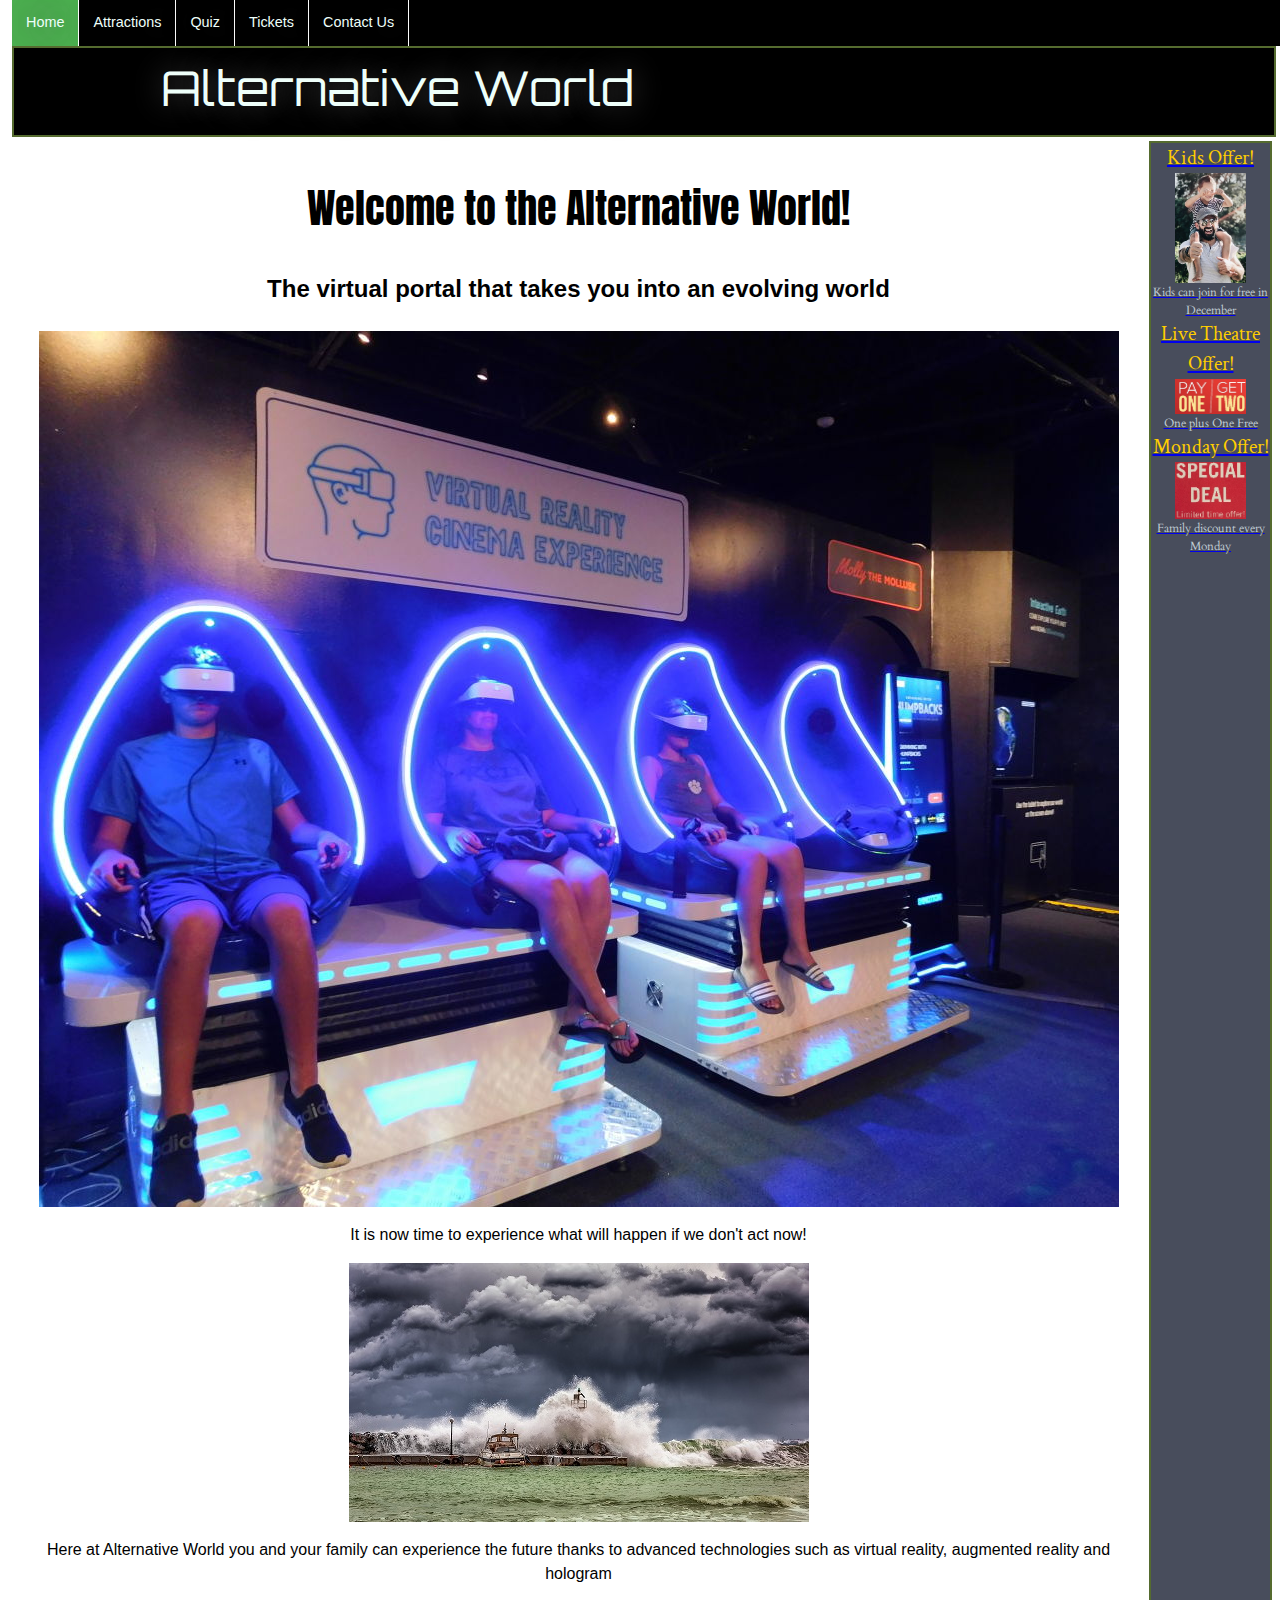
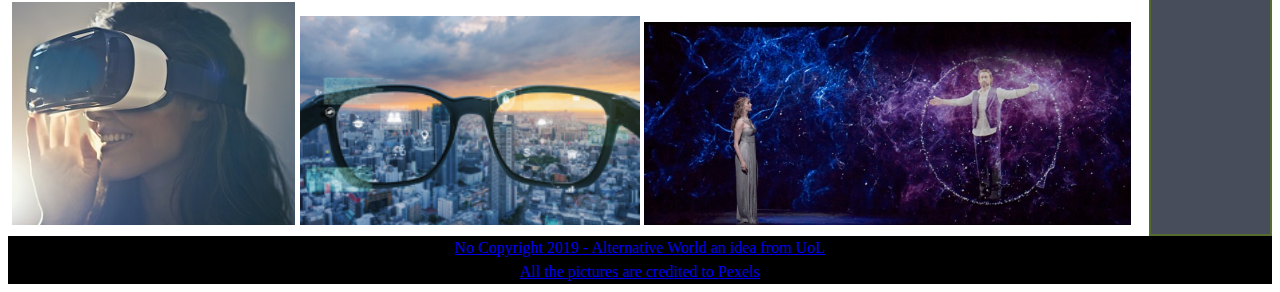
<file: website/index.html>
<!DOCTYPE html>

<html lang="en">

<!-- This head section contains all the invisible information about the page -->

<head>
	<title>Alternative World</title>
	<meta charset="UTF-8">
	<meta name="description"
		content="The Alternative World Theme Park helps people experience how is the global warming  affecting the future of our world">
	<meta name="keywords"
		content="Theme Park, thrilling, global warming, rolller coaster, virtual reality, amusement park, indoor, Alternative World">
	<meta name="author" content="Marco Orsini">
	<meta name="viewport" content="width=device-width, initial-scale=1.0">
	<meta name="refresh" content="10">
	<link rel="stylesheet" type="text/css" href="StyleSheet/style.css">
	<meta name="robots" content="noindex,nofollow">
	<!--Block the search engine discovery/crawling until the web site is complete-->
</head>

<!-- This body section contains the structure for all the visble content -->

<body>
	<!-- The video -->
	<!--<video autoplay muted loop id="backgroundVideo">
  <source src="./media/2757709.mp4" type="video/mp4">
</video>
-->

	<div class="grid-container-index">
		<!-- Navigation Bar -->
		<nav>
			<ul>
				<li><a class="active" href="#">Home</a></li>
				<li><a href="attractions.html">Attractions</a></li>
				<li><a href="quiz.html">Quiz</a></li>
				<li><a href="tickets.html">Tickets</a></li>
				<li><a href="contactus.html">Contact Us</a></li>
			</ul>
		</nav>

		<!-- The header section, with the logo and the welcome title -->
		<header class="logo-anima">
			<img src="img/logo2.png" alt="Alternative World Logo">
			<h1>Alternative World</h1>
		</header>


		<!-- The main content of this page is an introduction of Theme Park -->
		<main>
			<h2>Welcome to the Alternative World!</h2>
			<article>
				<h3>The virtual portal that takes you into an evolving world </h3>
				<img src="img/VR_people.jpg" alt="Virtual Reality" class="center">
				<p>It is now time to experience what will happen if we don't act now!</p>
				<img src="img/big-waves.jpg" alt="What will happen?" class="center">
				<p>Here at Alternative World you and your family can experience the future thanks to advanced
					technologies such as virtual reality, augmented reality and hologram </p>
				<img src="img/virtualReality.jpg" alt="Virtual Reality" style="width:25%;">
				<img src="img/augmented-reality.png" alt="Augmented Reality" style="width:30% ;">
				<img src="img/hologram-show.jpg" alt="Hologram" style="width:43%;">
			</article>
		</main>

		<!-- Aside to advertise offers -->
		<aside>
			<a href="tickets.html">
				<div class="offerTitle"> Kids Offer!</div>
				<img src="img/kids.jpg" alt="For Kids!" />
				<div class="offerDescription">Kids can join for free in December</div>
				<a href="tickets.html">

					<div class="offerTitle"> Live Theatre Offer!</div>
					<img src="img/onefortwo.jpg" alt="One For Two!" />
					<div class="offerDescription">One plus One Free</div>

					<div class="offerTitle">Monday Offer!</div>
					<img src="img/offer.jpg" alt="Discount!" />
					<div class="offerDescription">Family discount every Monday</div>
		</aside>

		<!-- General information provided in the Footer of the page -->
		<footer>
			No Copyright 2019 - Alternative World an idea from UoL
			<br>
			All the pictures are credited to <a href="https://www.pexels.com/"> Pexels</a>
		</footer>
	</div>
</body>

</html>
</file>
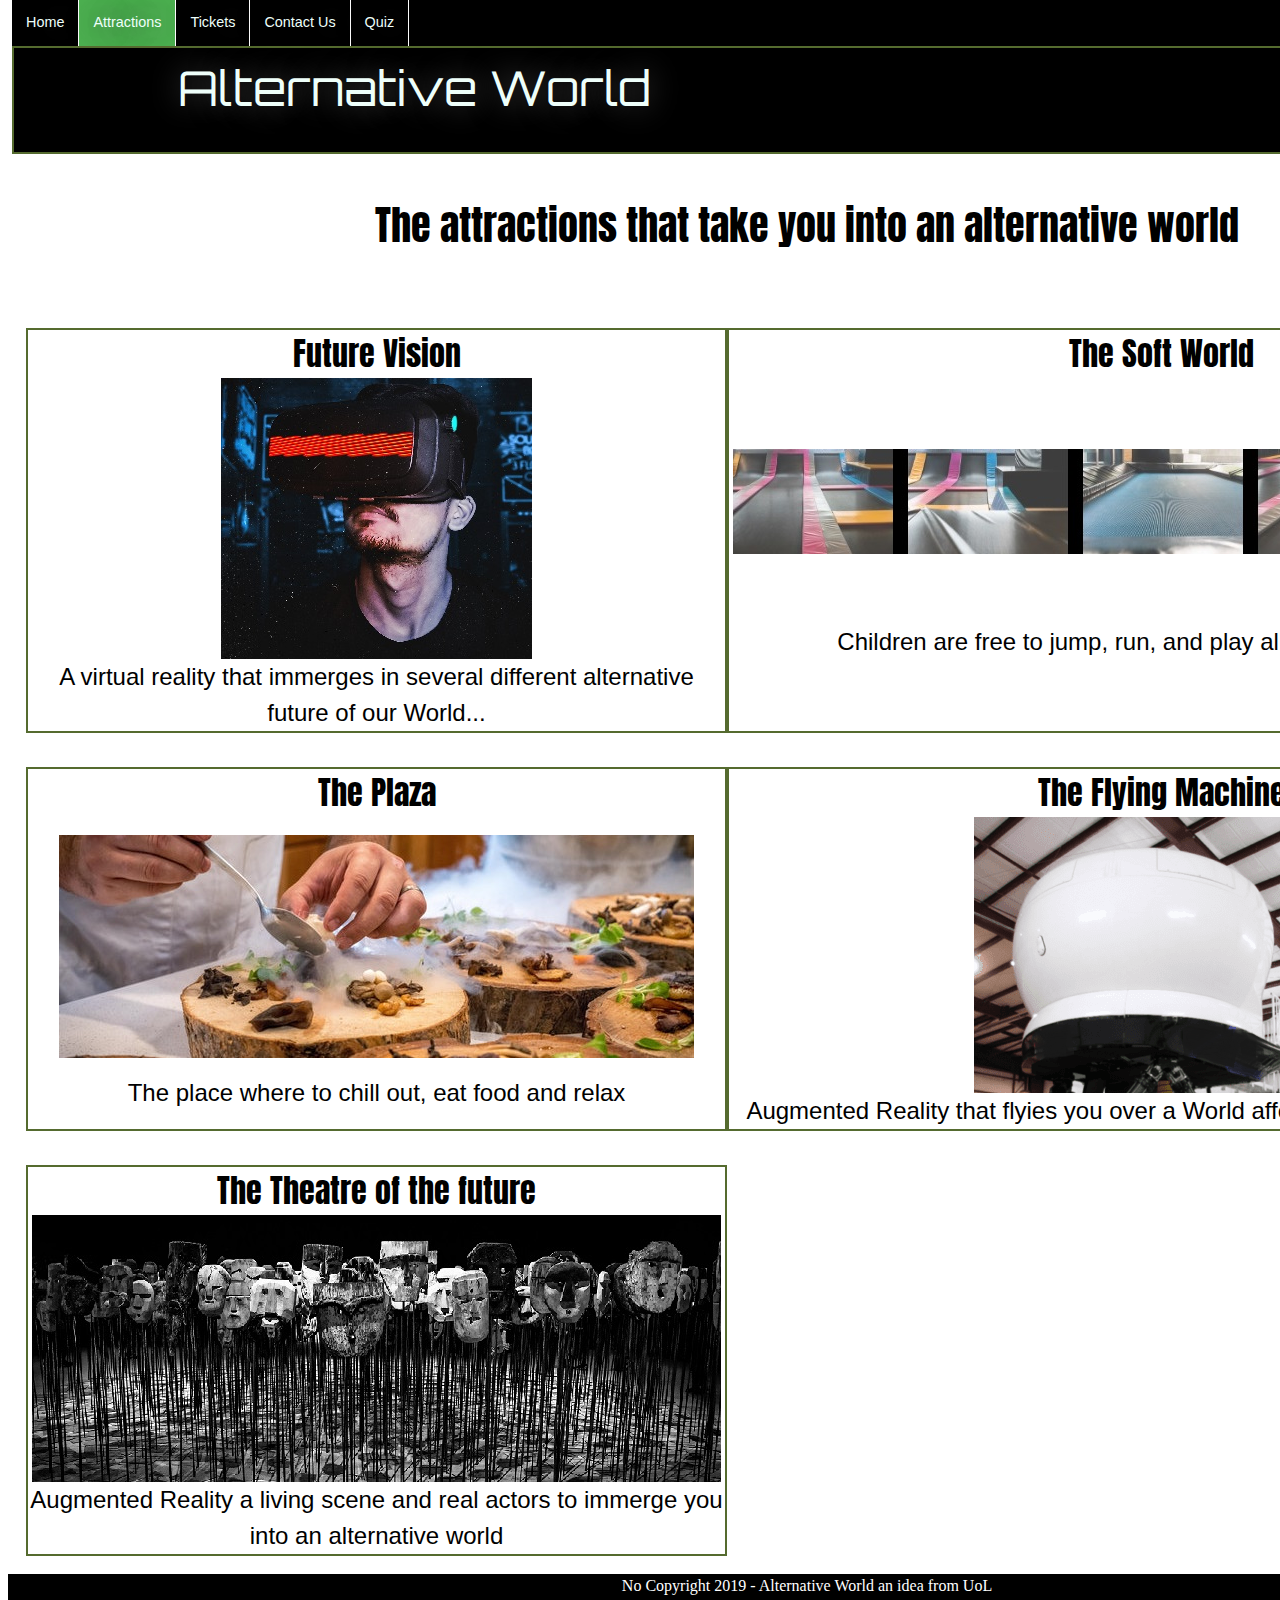
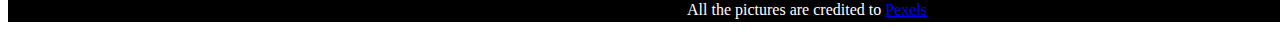
<file: website/attractions.html>
<!DOCTYPE html>

<html lang="en">

<!-- This head section contains all the invisible information about the page -->

<head>
    <title>Alternative World</title>
    <meta charset="UTF-8">
    <meta name="description"
        content="The Alternative World Theme Park helps people experience how is the global warming  affecting the future of our world">
    <meta name="keywords"
        content="Theme Park, thrilling, global warming, rolller coaster, virtual reality, amusement park, indoor, Alternative World">
    <meta name="author" content="Marco Orsini">
    <meta name="viewport" content="width=device-width, initial-scale=1.0">
    <meta name="refresh" content="10">
    <link rel="stylesheet" type="text/css" href="StyleSheet/style.css">
    <meta name="robots" content="noindex,nofollow">
    <!--Block the search engine discovery/crawling until the web site is complete-->
</head>

<!-- This body section contains the structure for all the visble content -->

<body>
    <!-- The video -->
    <!--<video autoplay muted loop id="backgroundVideo">
  <source src="./media/2757709.mp4" type="video/mp4">
</video>
-->

    <div class="grid-container-attractions">
        <!-- Navigation Bar -->
        <nav>
            <ul>
                <li><a href="index.html">Home</a></li>
                <li><a class="active" href="attractions.html">Attractions</a></li>
                <li><a href="tickets.html">Tickets</a></li>
                <li><a href="contactus.html">Contact Us</a></li>
                <li><a href="quiz.html">Quiz</a></li>
            </ul>
        </nav>

        <!-- The header section, with the logo and the welcome title -->
        <header class="logo-anima">
            <img src="img/logo2.png" alt="Alternative World Logo">
            <h1>Alternative World</h1>
        </header>

        <main>
            <h2>The attractions that take you into an alternative world</h2>
            <!--Main content of several article that describes the attractions-->
            <div class="attraction-content">
                <!-- Every attraction is an item of the grid-->
                <div class="grid-item">
                    <div class="attractionTitle">Future Vision</div>
                    <img src="img/vr-goggles.jpg" alt="Future in Virtual Reality" />
                    <div class="attractionDescription">A virtual reality that immerges in several different alternative
                        future of our World...</div>
                </div>

                <div class="grid-item">
                    <div class="attractionTitle">The Soft World</div>
                    <img src="img/soft.jpg" alt="Area for children" />
                    <div class="attractionDescription">Children are free to jump, run, and play all the time they want
                    </div>
                </div>

                <div class="grid-item">
                    <div class="attractionTitle">The Plaza</div>
                    <img src="img/theplaza.jpg" alt="Relax and Restaurants" />
                    <div class="attractionDescription"> The place where to chill out, eat food and relax</div>
                </div>

                <div class="grid-item">
                    <div class="attractionTitle">The Flying Machine</div>
                    <img src="img/flyingmachine.png" alt="Flight Simulator" />
                    <div class="attractionDescription">Augmented Reality that flyies you over a World affected by the
                        global warming</div>
                </div>

                <div class="grid-item">
                    <div class="attractionTitle">The Theatre of the future</div>
                    <img src="img/masks.jpg" alt="Hologram and Theatre" />
                    <div class="attractionDescription">Augmented Reality a living scene and real actors to immerge you
                        into an alternative world</div>
                </div>
            </div>
        </main>

        <!-- General information provided in the Footer of the page-->
        <footer>
            No Copyright 2019 - Alternative World an idea from UoL
            <br>
            All the pictures are credited to <a href="https://www.pexels.com/"> Pexels</a>
        </footer>
    </div>
</body>

</html>
</file>
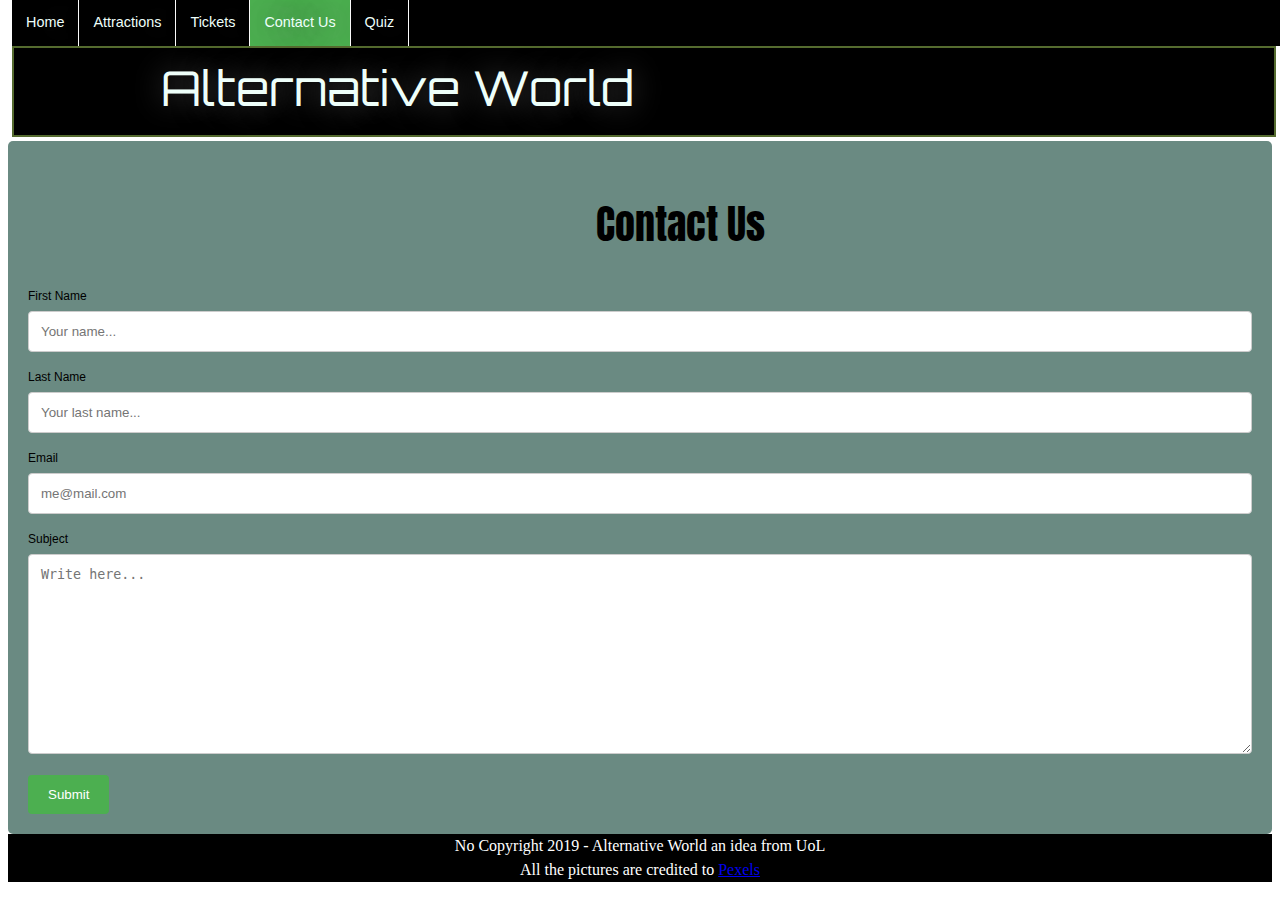
<file: website/contactus.html>
<!DOCTYPE html>
<html lang="en">
<!-- This head section contains all the invisible information about the page -->

<head>
    <title>Alternative World</title>
    <meta charset="UTF-8">
    <meta name="description"
        content="The Alternative World Theme Park helps people experience how is the global warming  affecting the future of our world">
    <meta name="keywords"
        content="Theme Park, thrilling, global warming, rolller coaster, virtual reality, amusement park, indoor, Alternative World">
    <meta name="author" content="Marco Orsini">
    <meta name="viewport" content="width=device-width, initial-scale=1.0">
    <meta name="refresh" content="10">
    <link rel="stylesheet" type="text/css" href="StyleSheet/style.css">
    <meta name="robots" content="noindex,nofollow">
    <!--Block the search engine discovery/crawling until the web site is complete-->
</head>

<!-- This body section contains the structure for all the visble content -->

<body>
    <!-- The video -->
    <!--<video autoplay muted loop id="backgroundVideo">
  <source src="./media/2757709.mp4" type="video/mp4">
</video>
-->
    <div class="grid-container-contactus">
        <!-- Navigation Bar -->
        <nav>
            <ul>
                <li><a href=".">Home</a></li>
                <li><a href="attractions.html">Attractions</a></li>
                <li><a href="tickets.html">Tickets</a></li>
                <li><a class="active" href="contactus.html">Contact Us</a></li>
                <li><a href="quiz.html">Quiz</a></li>
            </ul>
        </nav>

        <!-- The header section, with the logo and the welcome title -->
        <header class="logo-anima">
            <img src="img/logo2.png" alt="Alternative World Logo">
            <h1>Alternative World</h1>
        </header>

        <!-- Main  content of this page, with a form for input submission -->
        <div class="container">
            <h2>Contact Us</h2>
            <form>
                <label for="fname">First Name</label>
                <input type="text" id="fname" name="firstname" placeholder="Your name...">

                <label for="lname">Last Name</label>
                <input type="text" id="lname" name="lastname" placeholder="Your last name...">

                <label for="email">Email</label>
                <input type="text" id="email" name="email" placeholder="me@mail.com">

                <label for="subject">Subject</label>
                <textarea id="subject" name="subject" placeholder="Write here..." style="height:200px"></textarea>

                <input type="submit" value="Submit">
            </form>
        </div>

        <!-- General information provided in the Footer of the page-->
        <footer>
            No Copyright 2019 - Alternative World an idea from UoL
            <br>
            All the pictures are credited to <a href="https://www.pexels.com/"> Pexels</a>
        </footer>
    </div>
</body>

</html>
</file>
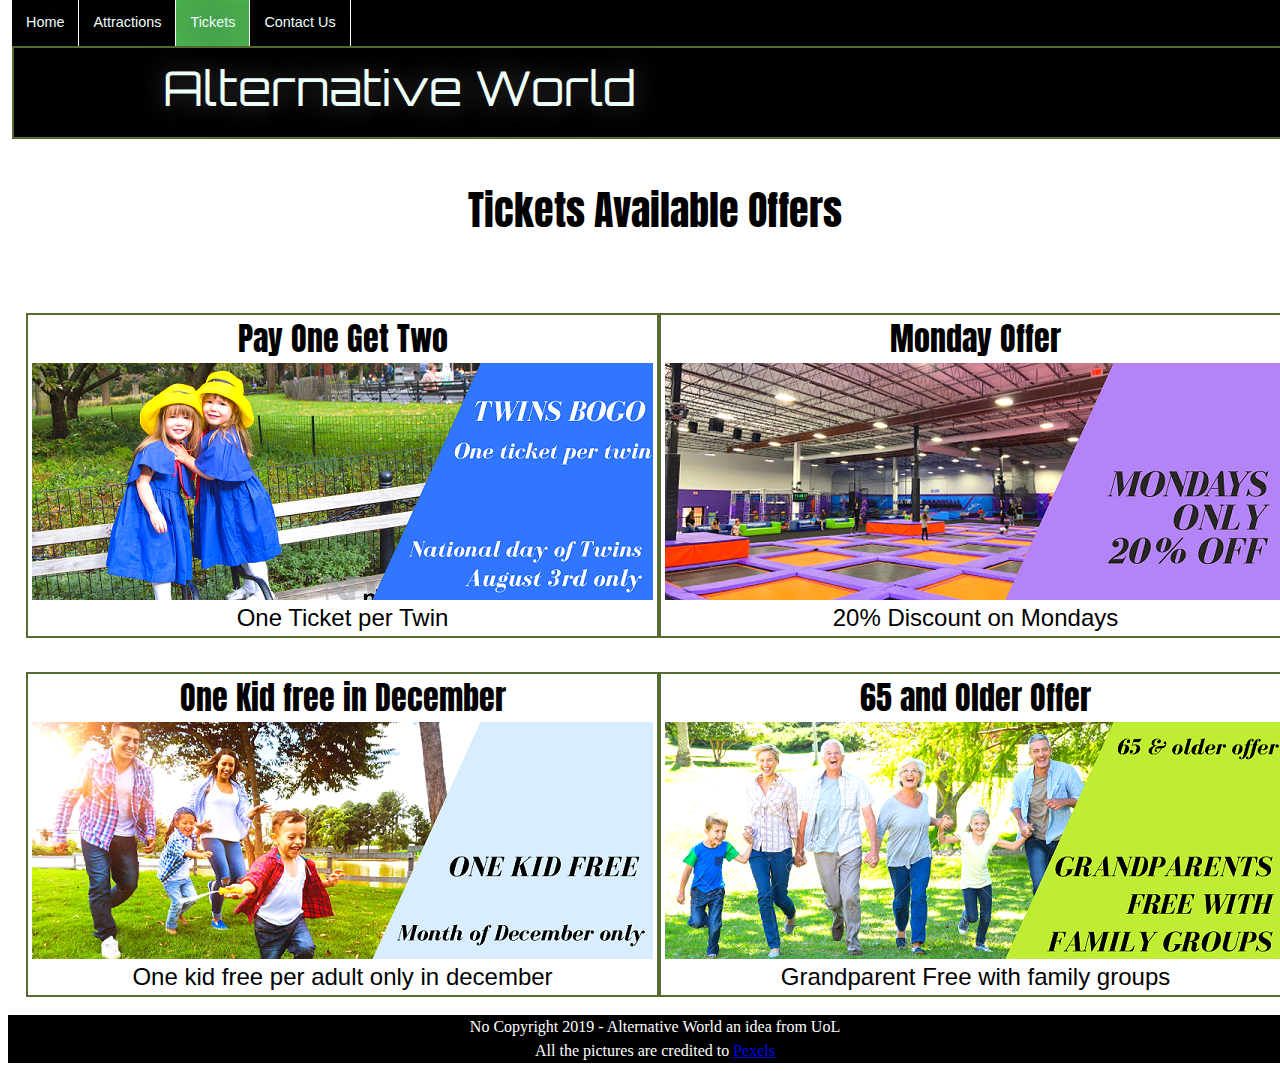
<file: website/tickets.html>
<!DOCTYPE html>

<html lang="en">

<!-- This head section contains all the invisible information about the page -->
<head>
	<title>Alternative World</title>
	<meta charset="UTF-8">
	<meta name="description" content="The Alternative World Theme Park helps people experience how is the global warming  affecting the future of our world">
	<meta name="keywords" content="Theme Park, thrilling, global warming, rolller coaster, virtual reality, amusement park, indoor, Alternative World">
	<meta name="author" content="Marco Orsini">
	<meta name="viewport" content="width=device-width, initial-scale=1.0">
	<meta name="refresh" content="10">
	<link rel="stylesheet" type="text/css" href="StyleSheet/style.css">
	<meta name="robots" content="noindex,nofollow"> <!--Block the search engine discovery/crawling until the web site is complete-->
</head>

<!-- This body section contains the structure for all the visble content -->
<body>
<!-- The video -->
<!--<video autoplay muted loop id="backgroundVideo">
  <source src="./media/2757709.mp4" type="video/mp4">
</video>
-->

    <div class="grid-container-attractions">
        <!-- Navigation Bar -->    
        <nav>
            <ul>
                <li><a href=".">Home</a></li>
                <li><a href="attractions.html">Attractions</a></li>
		        <li><a class="active" href="tickets.html">Tickets</a></li>
		        <li><a href="contactus.html">Contact Us</a></li>
	        </ul>
        </nav>

        <!-- The header section, with the logo and the welcome title -->
        <header class="logo-anima"> 
            <img src="img/logo2.png" alt="Alternative World Logo">
	        <h1>Alternative World</h1>
        </header>

        <main>
            <h2>Tickets Available Offers</h2>
            <!--Main content of several article that describes the attractions-->
            <div class="attraction-content">
                <!-- Every attraction is an item of the grid-->
                <div class="grid-item">
	               <div class="attractionTitle">Pay One Get Two</div>
	               <img src="img/twins.png" alt="Pay One Get Two"/>
	               <div class="attractionDescription">One Ticket per Twin</div>
                </div>

                <div class="grid-item">
	               <div class="attractionTitle">Monday Offer</div>
	               <img src="img/mondays.png" alt="Monday offer"/>
	               <div class="attractionDescription">20% Discount on Mondays</div>
                </div>

                <div class="grid-item">
	               <div class="attractionTitle">One Kid free in December</div>
	               <img src="img/Kids.png" alt="Relax and Restaurants"/>
	               <div class="attractionDescription">One kid free per adult only in december</div>
                </div>

                <div class="grid-item">
	               <div class="attractionTitle">65 and Older Offer</div>
	               <img src="img/grandparents.png" alt="Grandparents"/>
	               <div class="attractionDescription">Grandparent Free with family groups</div>
                </div>

                
            </div>
        </main>

        <!-- General information provided in the Footer of the page-->
        <footer>
	       No Copyright 2019 - Alternative World an idea from UoL
	       <br>
	       All the pictures are credited to <a href="https://www.pexels.com/"> Pexels</a>
        </footer>
    </div>
</body>
</html>
</file>
<file: website/StyleSheet/style.css>
/*Custom Fonts-------------------------------------*/
@import url('https://fonts.googleapis.com/css?family=Anton');
/* Web Site Title */
@import url('https://fonts.googleapis.com/css?family=Orbitron&display=swap'); 
/* Aside Title */
@import url('https://fonts.googleapis.com/css?family=Crimson+Text|Work+Sans:400,700');
/* Aside description */
@import url('https://fonts.googleapis.com/css?family=Cardo:400,700|Oswald');

/*Animations-------------------------------------*/
@keyframes logo-anima {
  0%   {left:800px; top:0px;}
  25%  {left:600px; top:0px;}
  50%  {left:400px; top:0px;}
  75%  {left:200px; top:0px;}
  100% {left:0px; top:0px;}
}

/*Common CSS-------------------------------------*/
* {
    box-sizing: border-box;
}

body {
    height:100%;
    font-family: Avenir,Helvetica,Arial,sans-serif;
    line-height: 1.5;
    font-size: 1rem;
}

h1 {
    border: 0px;
    padding: 0px;
    margin: 0px;
    padding-left: 1.5em; 
	font-family:  space age round, Helvetica, Arial, sans-serif;
	font-style: normal;
	font-variant: normal;
	font-weight: normal;
	font-size: 4em;
}

h2 {
	text-align: center;
	font-family:  'Anton', Helvetica, Arial, sans-serif;
	font-style: normal;
	font-variant: normal;
	font-weight: normal;
	font-size: 2.5em;
	color: black;
}

h3 {
    text-align: center; 
	font-family: 'Norwester', Open Sans, Arial, sans-serif;
	font-style: normal;
	font-variant: normal;
	font-weight: bold;
	font-size: 1.5rem;
	color: black;
}

.center {
    display:block;
    margin-left: auto;
    margin-right: auto;
}

p {	
	text-align: center;
    font-family: Norwester,Open Sans,Arial,sans-serif;
    font-style: normal;
    font-variant: normal;
    font-weight: normal;
    font-size: 1em;
}
/*Footer CSS-------------------------------------------*/
footer {
    grid-area: footer;
	clear: both;
	margin-bottom: 0;
	background-color: black;
	text-align: center;
    font-family: 'Times New Roman', Times, serif;
    font-style: normal;
    font-variant: normal;
    font-weight: normal;
    font-size: 1em;
    color: white;
}

/*Nav CSS-------------------------------------------*/
nav {
    grid-area:nav;
    width: 100%;
    border: 0px;
    padding: 0px;
    margin: 4px;
    z-index: 1;
}

nav ul {
	list-style-type: none;
	margin: 0;
	padding: 0;
	overflow: hidden;
	position: fixed;
	top: 0;
	width: 100%;
    background-color: black;
    z-index: 1;
}

nav li {
	float: left;
	border-right: 1px solid white;
    z-index: 1;
}

nav li a {
    display: block;
	color: #EEFFFA;
	text-align: center;
	padding: 12px 14px;
	font-family: Norwester,Open Sans,Arial,sans-serif;
    text-shadow: 0px 0px 30px #555;
    text-decoration: none;
	font-size: 0.9rem;
	font-weight: 400;
	background-color: black;
    z-index: 1;
}

nav li a:hover {
	background-color: darkolivegreen;
    z-index: 1;
}

.active {
	background-color: #4CAF50;
    z-index: 1;
}

/*Header CSS---------------------------------------*/
header {
    grid-area: header;
    width: 100%;
    border: 2px solid darkolivegreen;
    padding: 0px;
    margin: 4px;
    margin-top: 30px; 
    position: relative;
    background-color: black;
}

.logo-anima {
    animation-name: logo-anima;
    animation-duration: 4s;
    animation-iteration-count: 1;
    animation-direction: normal; 
}

header img {
    float:left;
	border: 2px;
    padding: 0px;
    padding-top: 16px;
    margin: 4px;
	float: left;
    height: 5%;
    width: 5%;
}

header h1 {
    float: inherit;
    display: inline-block;
    border: 2px;
    padding: 0px;
    margin: 4px;
    padding-left: 1.5em; 
	font-family:  'Orbitron', sans-serif;
	font-style: normal;
	font-variant: normal;
	font-weight: normal;
	font-size: 3rem;
    color: #EEFFFA;
    text-shadow: 0px 0px 30px #555;
}

/*MAIN CSS---------------------------------------*/
main {
    grid-area: main;
    border: 2px;
    padding: 0px;
    margin: 4px;
    justify-content: center;
}

/*ASIDE CSS---------------------------------------*/
aside {
    grid-area:aside;
    border-style: solid;
    border: 2px solid darkolivegreen;
    background-color: #484d5c;
}

aside .offerTitle {
	text-align: center;
    font-family: 'Crimson Text', serif;
    font-style: normal;
    font-variant: normal;
    font-weight: normal;
    font-size: 1.25rem;
    color: #ffce00;
}

aside .offerDescription {
	text-align: center;
    font-family: 'Cardo', serif;
    font-style: normal;
    font-variant: normal;
    font-weight: normal;
    font-size: 0.75rem;
    color: #c0ccd4;
}

aside img {
	display: block;
	margin-left: auto;
	margin-right: auto;
	width: 60%;
}

/*Index CSS---------------------------------------*/
.grid-container-index {
    display:grid;
    grid-template-columns: auto auto auto;
    grid-template-areas:
        'nav nav nav'
        'header header header'
        'main main aside'
        'footer footer footer';
    background-color:white;
}

/*Attractions---------------------------------------*/
.grid-container-attractions {
    display:grid;
    grid-template-columns: auto auto auto;
    grid-template-areas:
        'nav nav nav'
        'header header header'
        'main main main'
        'footer footer footer';
    background-color:white;
}

.attraction-content {
    display:grid;
    grid-template-columns: auto auto;
    padding:10px
}

.grid-item {
    width: 100%;
    border: 2px solid darkolivegreen;
    padding: 0px;
    margin: 4px;
    margin-top: 30px; 
    position: relative;
    background-color: white;
    display: inline-grid;
    justify-items: center;
}

.attractionTitle {
	text-align: center;
    font-family: 'Anton', Arial, Helvetica, sans-serif;
    font-style: normal;
    font-variant: normal;
    font-weight: normal;
    font-size: 2em;
}

.attractionDescription {
	text-align: center;
    font-family: Norwester, Open Sans,Arial, sans-serif;
    font-style: normal;
    font-variant: normal;
    font-weight: normal;
    font-size: 1.5em;
}

/*Contact Us---------------------------------------*/
/* Add a background color and some padding around the form */
.grid-container-contactus {
    display:grid;
    grid-template-columns: auto auto auto;
    grid-template-areas:
        'nav nav nav'
        'header header header'
        'container container container'
        'footer footer footer';
    background-color:white;
}
.container form {
    font-family: Norwester,Open Sans,Arial,sans-serif;
	font-style: normal;
	font-variant: normal;
	font-weight: normal;
	font-size: 0.75em;
	color: black;
}

.container {
    grid-area: container;
    border-radius: 5px;
    background-color: #6A8A82;
    padding: 20px;
}

.container h2 {
	position: relative;
	text-align: center;
	padding-left: 2em;
	font-family:  'Anton', Arial, Helvetica, sans-serif;
	font-style: normal;
	font-variant: normal;
	font-weight: normal;
	font-size: 2.5em;
	color: black;	
}

/* Style inputs with type="text", select elements and textareas */
input[type=text], textarea {
  width: 100%; /* Full width */
  padding: 12px; /* Some padding */
  border: 1px solid #ccc; /* Gray border */
  border-radius: 4px; /* Rounded borders */
  box-sizing: border-box; /* Make sure that padding and width stays in place */
  margin-top: 6px; /* Add a top margin */
  margin-bottom: 16px; /* Bottom margin */
  resize: vertical /* Allow the user to vertically resize the textarea (not horizontally) */
}

/* Style the submit button with a specific background color etc */
input[type=submit] {
  background-color: #4CAF50;
  color: white;
  padding: 12px 20px;
  border: none;
  border-radius: 4px;
  cursor: pointer;
}

/* When moving the mouse over the submit button, add a darker green color */
input[type=submit]:hover {
  background-color: #45a049;
}
</file>
